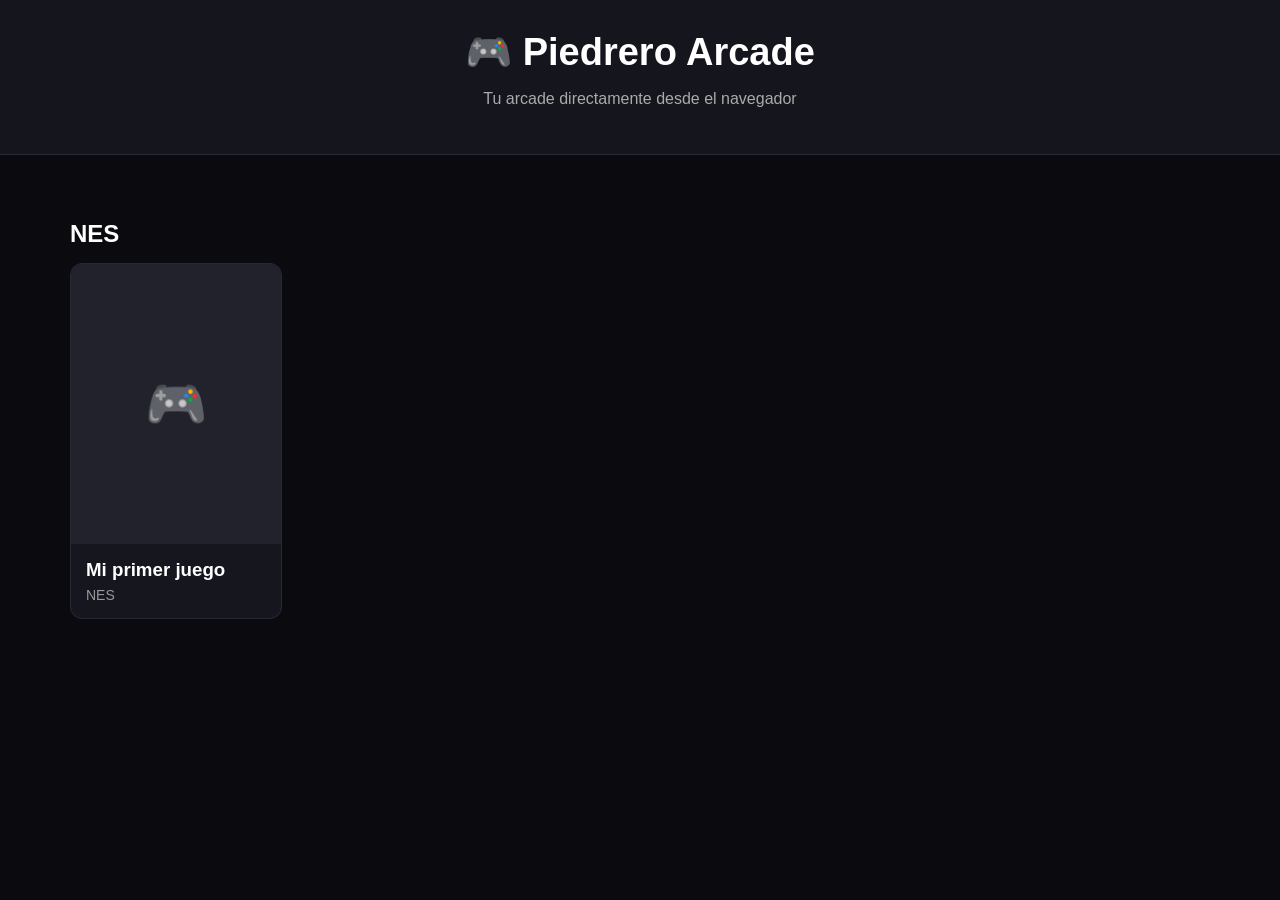
<file: index.html>
<!DOCTYPE html>
<html lang="es">

<head>
    <meta charset="UTF-8">
    <meta name="viewport" content="width=device-width, initial-scale=1.0">

    <title>Piedrero Arcade</title>

    <link rel="stylesheet" href="css/style.css">
</head>

<body>

<header>
    <h1>🎮 Piedrero Arcade</h1>
    <p>Tu arcade directamente desde el navegador</p>
</header>

<main class="container">

    <h2 class="section-title">NES</h2>

    <div id="game-grid" class="game-grid"></div>

</main>

<script src="js/arcade.js"></script>

</body>
</html>
</file>
<file: css/style.css>
* {
    box-sizing: border-box;
}

body {
    margin: 0;
    background: #0b0b0f;
    color: #ffffff;
    font-family: Arial, sans-serif;
}

header {
    padding: 30px;
    text-align: center;
    background: #15151d;
    border-bottom: 1px solid #292936;
}

header h1 {
    margin: 0;
    font-size: 38px;
}

header p {
    color: #aaa;
}

.container {
    max-width: 1200px;
    margin: auto;
    padding: 30px;
}

.section-title {
    margin-top: 35px;
    margin-bottom: 15px;
}

.game-grid {
    display: grid;
    grid-template-columns: repeat(auto-fill, minmax(180px, 1fr));
    gap: 20px;
}

.game-card {
    background: #16161f;
    border: 1px solid #292936;
    border-radius: 12px;
    overflow: hidden;
    cursor: pointer;
    transition: transform 0.15s ease;
}

.game-card:hover {
    transform: translateY(-5px);
}

.game-cover {
    width: 100%;
    aspect-ratio: 3 / 4;
    background: #22222c;
    display: flex;
    align-items: center;
    justify-content: center;
    font-size: 50px;
}

.game-info {
    padding: 15px;
}

.game-info h3 {
    margin: 0 0 6px;
}

.game-info p {
    margin: 0;
    color: #999;
    font-size: 14px;
}
</file>
